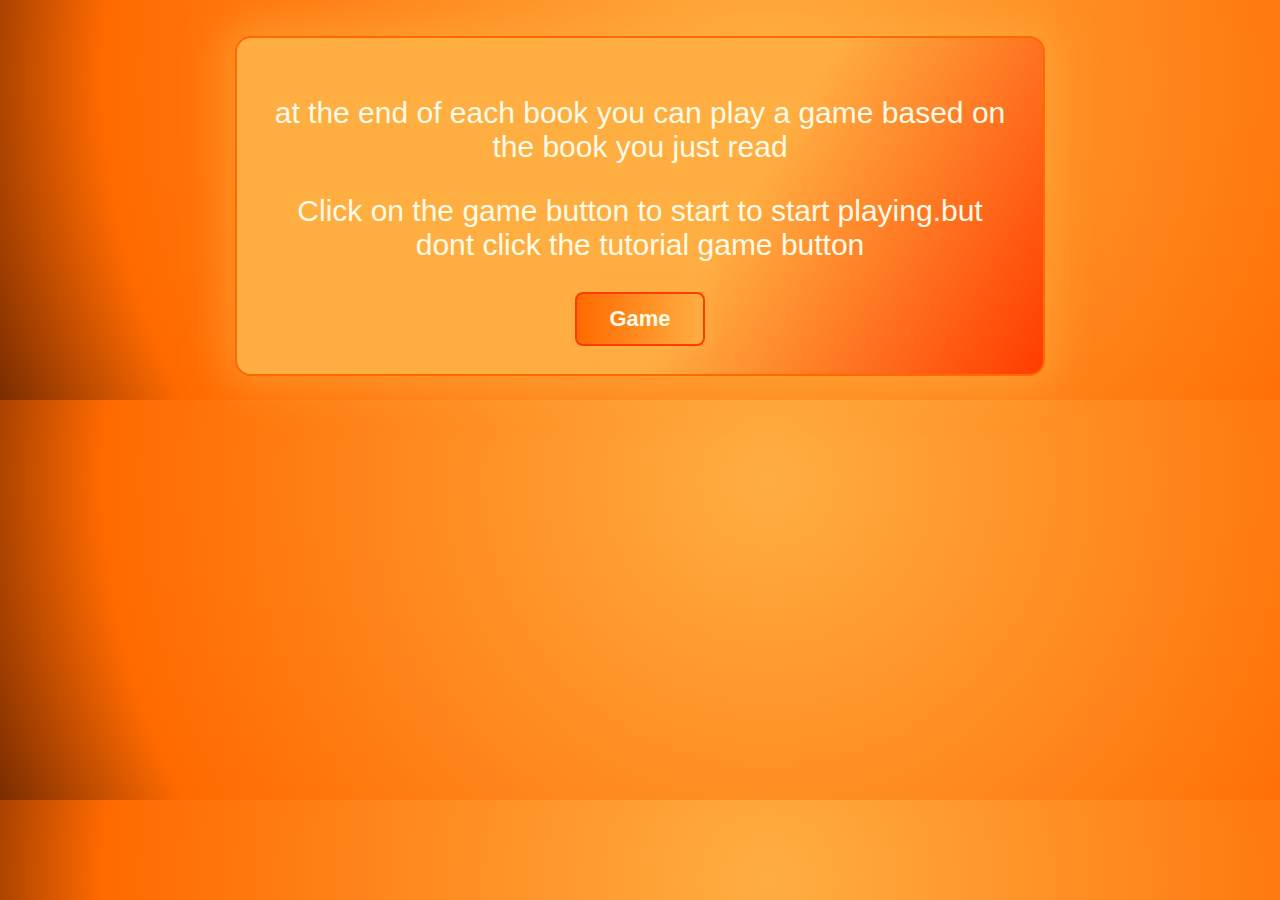
<file: test.html>
<!DOCTYPE html>
<html lang="en">
<head>
    <meta charset="UTF-8">
    <title>Story Burns</title>
    <link rel="stylesheet" href="tutorial.css">
</head>
<body>
    <div class="div3">

    <p>at the end of each book you can play a game based on the book you just read</p>
    <p>Click on the game button to start to start playing.but dont click the tutorial game button</p>
    
    <button onclick="window.location.href='./game.html'">Game</button>

    </div>
</html
</file>
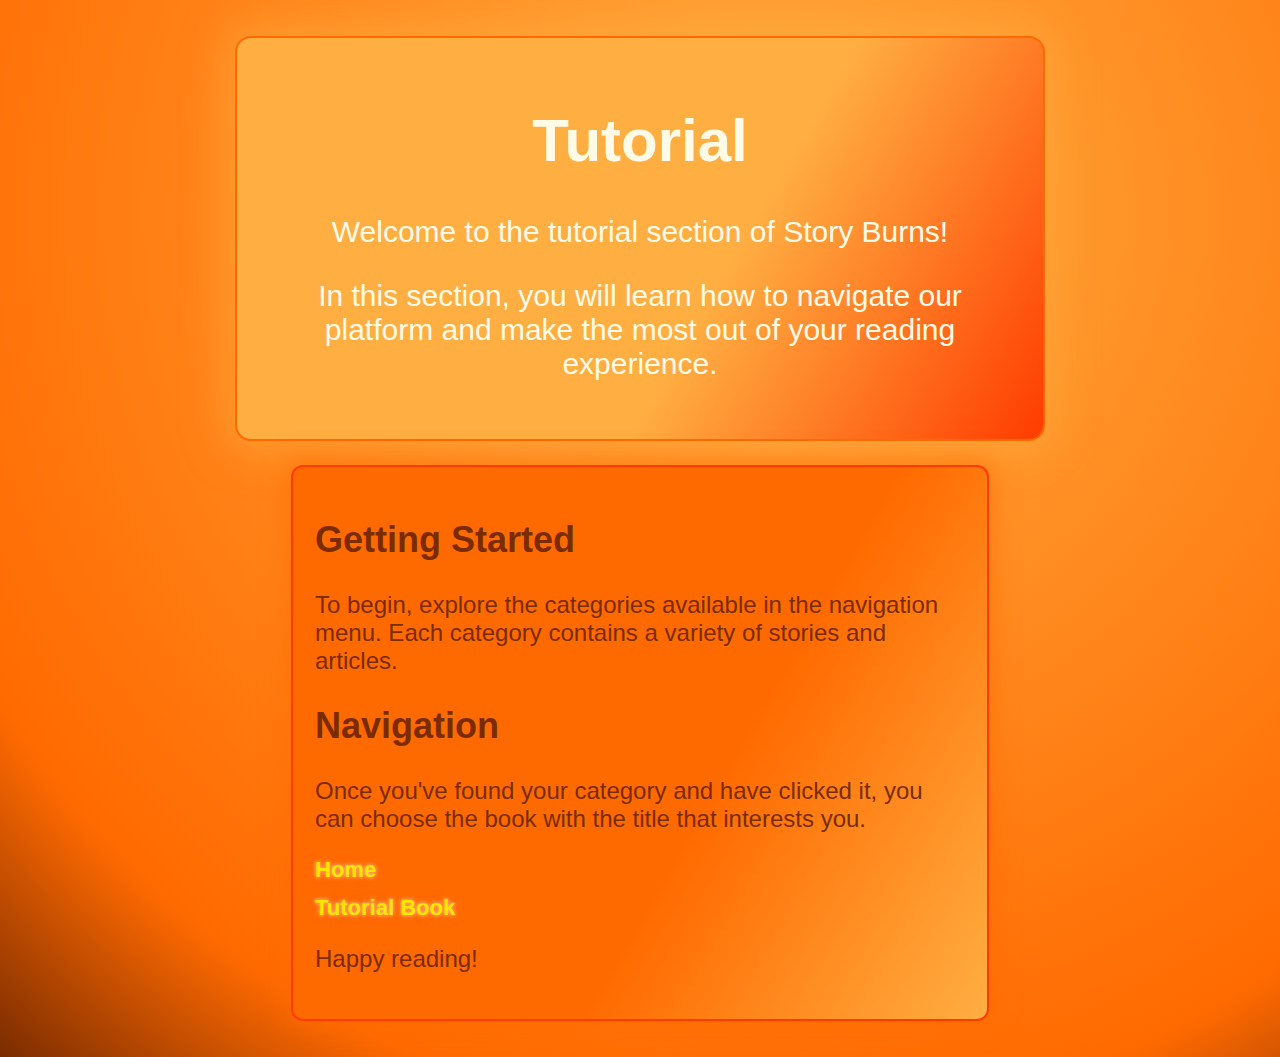
<file: tutorial.html>
<!DOCTYPE html>
<html lang="en">
<head>
    <meta charset="UTF-8">
    <title>Tutorial</title>
    <link rel="stylesheet" href="tutorial.css">
</head>
<body>
    <div class="div3">
        <h1>Tutorial</h1>
        <p>Welcome to the tutorial section of Story Burns!</p>
        <p>In this section, you will learn how to navigate our platform and make the most out of your reading experience.</p>
    </div>
    <div class="div4">
        <h2>Getting Started</h2>
        <p>To begin, explore the categories available in the navigation menu. Each category contains a variety of stories and articles.</p>
        <h2>Navigation</h2>
        <p>Once you've found your category and have clicked it, you can choose the book with the title that interests you.</p>
        <ul>
            <li><a href="./index.html">Home</a></li>
            <li><a href="./test.html">Tutorial Book</a></li>
        </ul>
        <p>Happy reading!</p>
    </div>
</body>
</html>
</file>
<file: tutorial.css>
body {
  background: radial-gradient(circle at 60% 20%, #ffae42 0%, #ff6a00 80%, #7a2c00 100%);
  font-family: 'Segoe UI', Arial, sans-serif;
  margin: 0;
  padding: 0;
}

.div3 {
  background: linear-gradient(120deg, #ffae42 60%, #ff3c00 100%);
  border: 2px solid #ff6a00;
  border-radius: 16px;
  box-shadow: 0 0 40px 10px #ffae4288;
  padding: 28px;
  color: #fffbe6;
  font-size: 30px;
  text-align: center;
  margin: 36px auto 24px auto;
  max-width: 750px;
  animation: flame-flicker 1.5s infinite alternate;
}

.div4 {
  background: linear-gradient(120deg, #ff6a00 60%, #ffae42 100%);
  border: 2px solid #ff3c00;
  border-radius: 12px;
  box-shadow: 0 0 24px 6px #ff6a0088;
  padding: 22px;
  color: #7a2c00;
  font-size: 24px;
  text-align: left;
  margin: 24px auto 36px auto;
  max-width: 650px;
  animation: flame-rise 2s infinite alternate;
}

a {
  color: #ffe600;
  text-decoration: none;
  font-weight: bold;
  text-shadow: 0 0 10px #ff6a00, 0 0 4px #fff;
  transition: color 0.2s, text-shadow 0.2s;
  animation: glow-pulse 1.2s infinite alternate;
}

a:hover {
  color: #ff3c00;
  text-shadow: 0 0 20px #ffe600, 0 0 10px #ffae42;
}

ul {
  list-style: none;
  padding: 0;
}

li {
  margin: 12px 0;
  font-size: 22px;
}

@keyframes flame-flicker {
  0% { box-shadow: 0 0 40px 10px #ffae4288; }
  50% { box-shadow: 0 0 60px 20px #ffae42cc; }
  100% { box-shadow: 0 0 40px 10px #ffae4288; }
}

@keyframes flame-rise {
  0% { transform: translateY(0); }
  100% { transform: translateY(-10px); }
}

@keyframes glow-pulse {
  0% { text-shadow: 0 0 10px #ff6a00, 0 0 4px #fff; }
  100% { text-shadow: 0 0 20px #ffe600, 0 0 10px #ffae42; }
}
button {
  background: linear-gradient(90deg, #ff6a00 0%, #ffae42 100%);
  color: #fffbe6;
  border: 2px solid #ff3c00;
  border-radius: 8px;
  padding: 12px 32px;
  font-size: 22px;
  font-weight: bold;
  box-shadow: 0 0 16px 4px #ffae4288;
  cursor: pointer;
  transition: background 0.3s, box-shadow 0.3s, transform 0.2s;
  animation: flame-flicker 1.2s infinite alternate;
}

button:hover {
  background: linear-gradient(90deg, #ff3c00 0%, #ffae42 100%);
  box-shadow: 0 0 32px 8px #ffae42cc;
  transform: scale(1.07);
}
</file>
